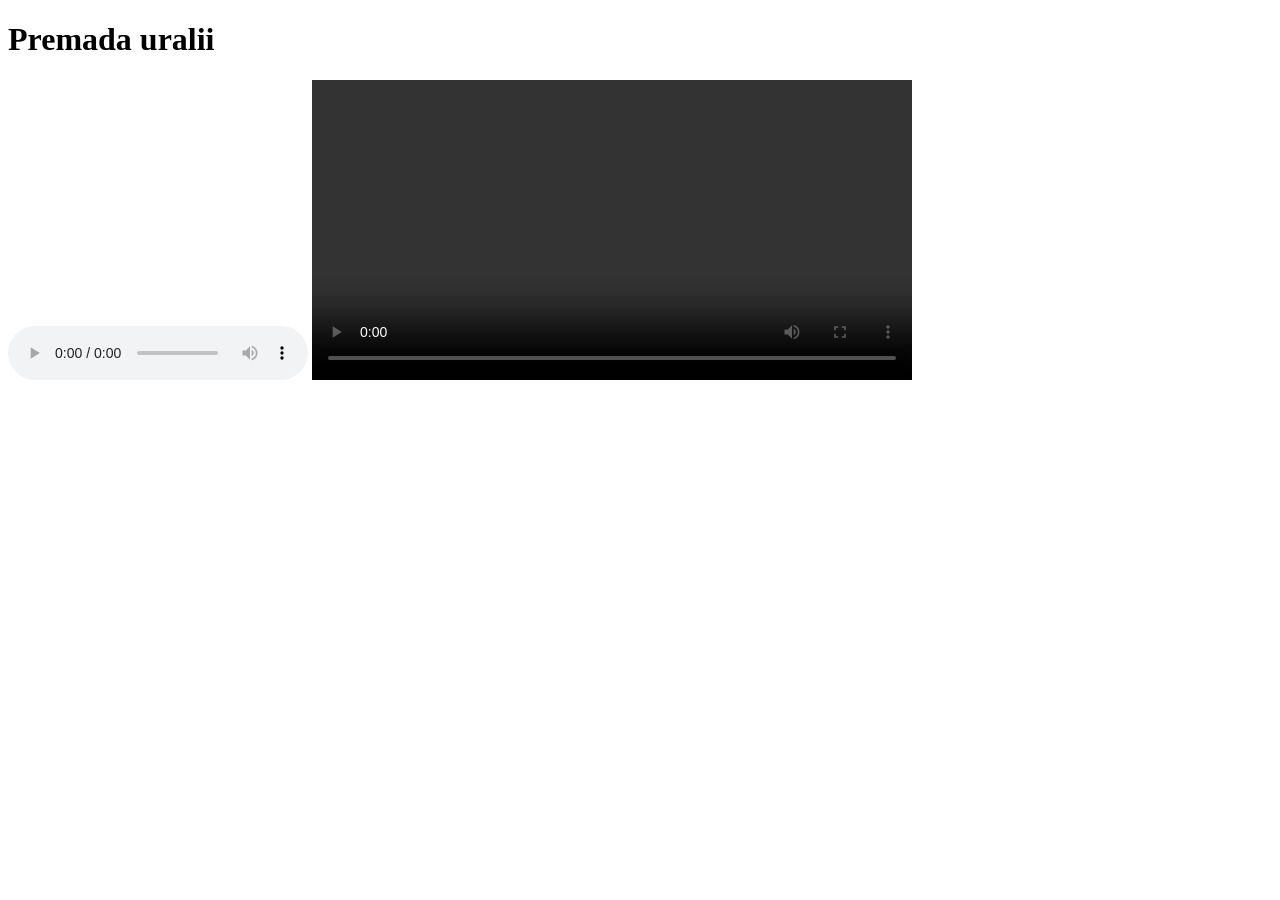
<file: djangoProject/index2.html>
<!DOCTYPE html>
<html lang="en">
<head>
    <meta charset="UTF-8">
    <meta name="viewport" content="width=device-width, initial-scale=1.0">
    <title>fvrt song</title>
</head>
<body>
    <h1>Premada uralii</h1>
    <audio controls>
        <source src="https://www.jiosaavn.com/song/preethi-bedithu-hrudaya-from-premada-oorali/BhJYUABURUY">
    </audio>
    <video controls width="600">
        <source src="https://www.youtube.com/watch?v=35FEPS7MJXY" type="video/mp4">
</body>
</html>
<form>
    <label for="name">Name:</label>
    <input id="name" type="text" id="name" placeholder="Enter your name">
    <label for="email">Email:</label>
    <input id="email" type="email" id="email">
    <button type="submit">Register</button>
</form>
</file>
